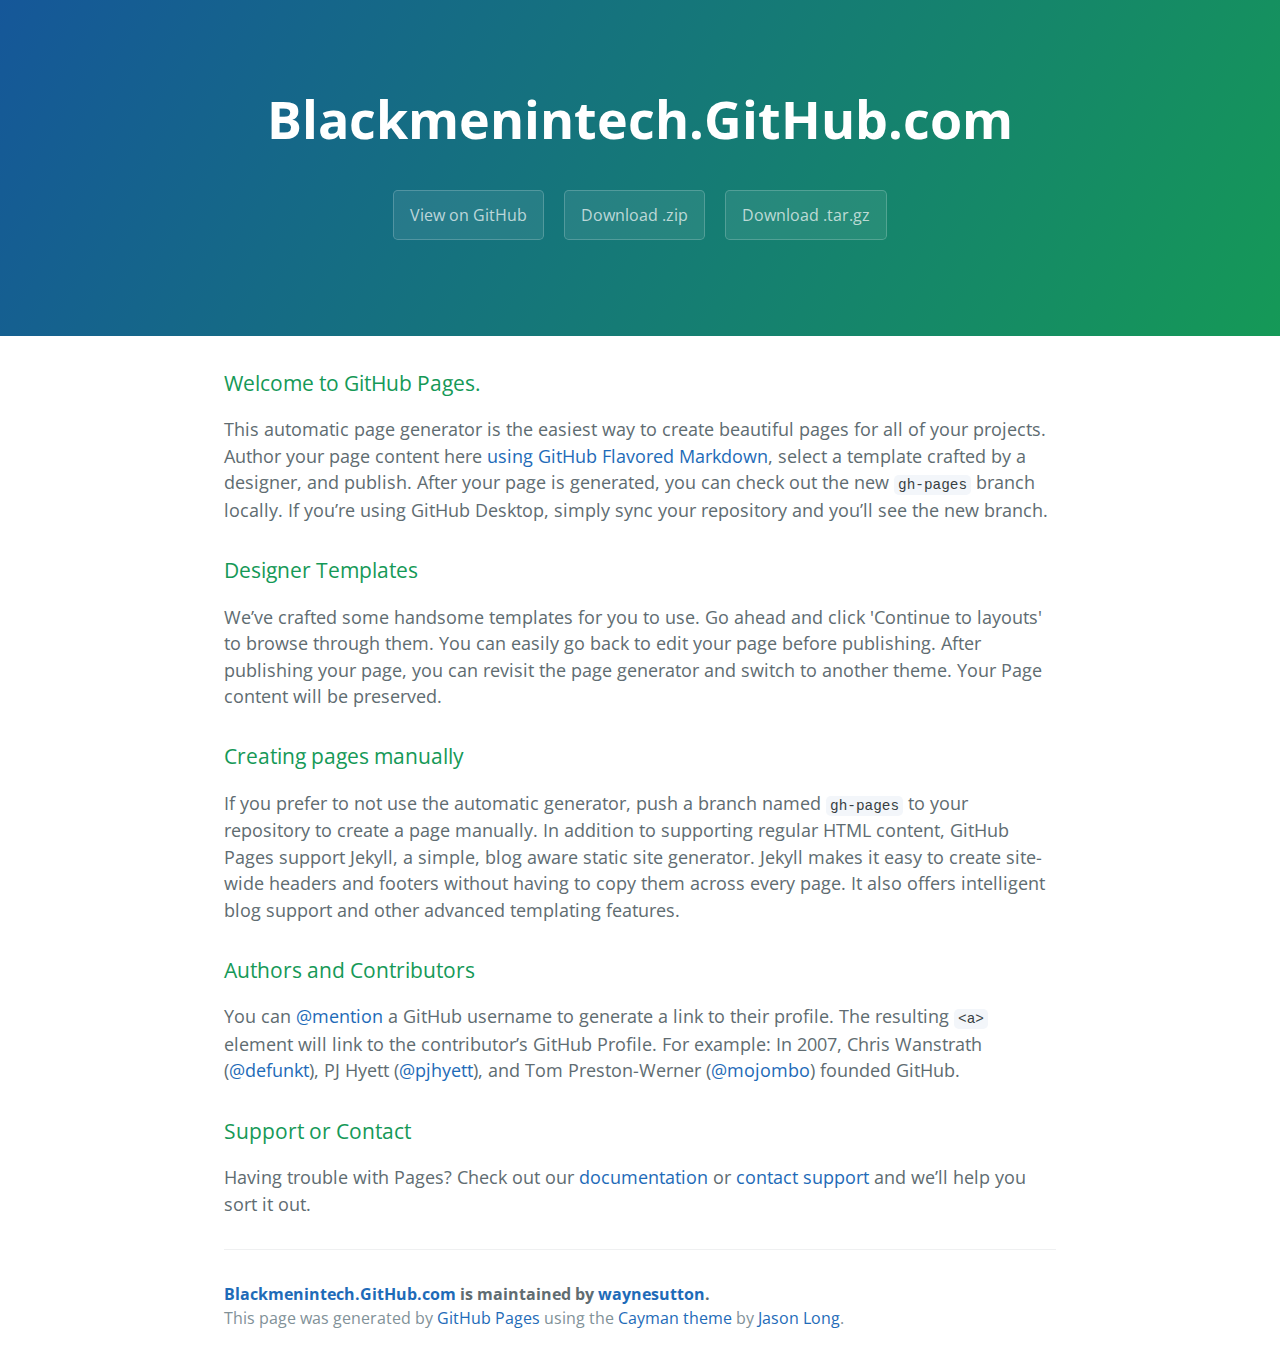
<file: index.html>
<!DOCTYPE html>
<html lang="en-us">
  <head>
    <meta charset="UTF-8">
    <title>Blackmenintech.GitHub.com by waynesutton</title>
    <meta name="viewport" content="width=device-width, initial-scale=1">
    <link rel="stylesheet" type="text/css" href="stylesheets/normalize.css" media="screen">
    <link href='https://fonts.googleapis.com/css?family=Open+Sans:400,700' rel='stylesheet' type='text/css'>
    <link rel="stylesheet" type="text/css" href="stylesheets/stylesheet.css" media="screen">
    <link rel="stylesheet" type="text/css" href="stylesheets/github-light.css" media="screen">
  </head>
  <body>
    <section class="page-header">
      <h1 class="project-name">Blackmenintech.GitHub.com</h1>
      <h2 class="project-tagline"></h2>
      <a href="https://github.com/waynesutton/blackmenintech.github.com" class="btn">View on GitHub</a>
      <a href="https://github.com/waynesutton/blackmenintech.github.com/zipball/master" class="btn">Download .zip</a>
      <a href="https://github.com/waynesutton/blackmenintech.github.com/tarball/master" class="btn">Download .tar.gz</a>
    </section>

    <section class="main-content">
      <h3>
<a id="welcome-to-github-pages" class="anchor" href="#welcome-to-github-pages" aria-hidden="true"><span aria-hidden="true" class="octicon octicon-link"></span></a>Welcome to GitHub Pages.</h3>

<p>This automatic page generator is the easiest way to create beautiful pages for all of your projects. Author your page content here <a href="https://guides.github.com/features/mastering-markdown/">using GitHub Flavored Markdown</a>, select a template crafted by a designer, and publish. After your page is generated, you can check out the new <code>gh-pages</code> branch locally. If you’re using GitHub Desktop, simply sync your repository and you’ll see the new branch.</p>

<h3>
<a id="designer-templates" class="anchor" href="#designer-templates" aria-hidden="true"><span aria-hidden="true" class="octicon octicon-link"></span></a>Designer Templates</h3>

<p>We’ve crafted some handsome templates for you to use. Go ahead and click 'Continue to layouts' to browse through them. You can easily go back to edit your page before publishing. After publishing your page, you can revisit the page generator and switch to another theme. Your Page content will be preserved.</p>

<h3>
<a id="creating-pages-manually" class="anchor" href="#creating-pages-manually" aria-hidden="true"><span aria-hidden="true" class="octicon octicon-link"></span></a>Creating pages manually</h3>

<p>If you prefer to not use the automatic generator, push a branch named <code>gh-pages</code> to your repository to create a page manually. In addition to supporting regular HTML content, GitHub Pages support Jekyll, a simple, blog aware static site generator. Jekyll makes it easy to create site-wide headers and footers without having to copy them across every page. It also offers intelligent blog support and other advanced templating features.</p>

<h3>
<a id="authors-and-contributors" class="anchor" href="#authors-and-contributors" aria-hidden="true"><span aria-hidden="true" class="octicon octicon-link"></span></a>Authors and Contributors</h3>

<p>You can <a href="https://help.github.com/articles/basic-writing-and-formatting-syntax/#mentioning-users-and-teams" class="user-mention">@mention</a> a GitHub username to generate a link to their profile. The resulting <code>&lt;a&gt;</code> element will link to the contributor’s GitHub Profile. For example: In 2007, Chris Wanstrath (<a href="https://github.com/defunkt" class="user-mention">@defunkt</a>), PJ Hyett (<a href="https://github.com/pjhyett" class="user-mention">@pjhyett</a>), and Tom Preston-Werner (<a href="https://github.com/mojombo" class="user-mention">@mojombo</a>) founded GitHub.</p>

<h3>
<a id="support-or-contact" class="anchor" href="#support-or-contact" aria-hidden="true"><span aria-hidden="true" class="octicon octicon-link"></span></a>Support or Contact</h3>

<p>Having trouble with Pages? Check out our <a href="https://help.github.com/pages">documentation</a> or <a href="https://github.com/contact">contact support</a> and we’ll help you sort it out.</p>

      <footer class="site-footer">
        <span class="site-footer-owner"><a href="https://github.com/waynesutton/blackmenintech.github.com">Blackmenintech.GitHub.com</a> is maintained by <a href="https://github.com/waynesutton">waynesutton</a>.</span>

        <span class="site-footer-credits">This page was generated by <a href="https://pages.github.com">GitHub Pages</a> using the <a href="https://github.com/jasonlong/cayman-theme">Cayman theme</a> by <a href="https://twitter.com/jasonlong">Jason Long</a>.</span>
      </footer>

    </section>

  
  </body>
</html>
</file>
<file: stylesheets/stylesheet.css>
* {
  box-sizing: border-box; }

body {
  padding: 0;
  margin: 0;
  font-family: "Open Sans", "Helvetica Neue", Helvetica, Arial, sans-serif;
  font-size: 16px;
  line-height: 1.5;
  color: #606c71; }

a {
  color: #1e6bb8;
  text-decoration: none; }
  a:hover {
    text-decoration: underline; }

.btn {
  display: inline-block;
  margin-bottom: 1rem;
  color: rgba(255, 255, 255, 0.7);
  background-color: rgba(255, 255, 255, 0.08);
  border-color: rgba(255, 255, 255, 0.2);
  border-style: solid;
  border-width: 1px;
  border-radius: 0.3rem;
  transition: color 0.2s, background-color 0.2s, border-color 0.2s; }
  .btn + .btn {
    margin-left: 1rem; }

.btn:hover {
  color: rgba(255, 255, 255, 0.8);
  text-decoration: none;
  background-color: rgba(255, 255, 255, 0.2);
  border-color: rgba(255, 255, 255, 0.3); }

@media screen and (min-width: 64em) {
  .btn {
    padding: 0.75rem 1rem; } }

@media screen and (min-width: 42em) and (max-width: 64em) {
  .btn {
    padding: 0.6rem 0.9rem;
    font-size: 0.9rem; } }

@media screen and (max-width: 42em) {
  .btn {
    display: block;
    width: 100%;
    padding: 0.75rem;
    font-size: 0.9rem; }
    .btn + .btn {
      margin-top: 1rem;
      margin-left: 0; } }

.page-header {
  color: #fff;
  text-align: center;
  background-color: #159957;
  background-image: linear-gradient(120deg, #155799, #159957); }

@media screen and (min-width: 64em) {
  .page-header {
    padding: 5rem 6rem; } }

@media screen and (min-width: 42em) and (max-width: 64em) {
  .page-header {
    padding: 3rem 4rem; } }

@media screen and (max-width: 42em) {
  .page-header {
    padding: 2rem 1rem; } }

.project-name {
  margin-top: 0;
  margin-bottom: 0.1rem; }

@media screen and (min-width: 64em) {
  .project-name {
    font-size: 3.25rem; } }

@media screen and (min-width: 42em) and (max-width: 64em) {
  .project-name {
    font-size: 2.25rem; } }

@media screen and (max-width: 42em) {
  .project-name {
    font-size: 1.75rem; } }

.project-tagline {
  margin-bottom: 2rem;
  font-weight: normal;
  opacity: 0.7; }

@media screen and (min-width: 64em) {
  .project-tagline {
    font-size: 1.25rem; } }

@media screen and (min-width: 42em) and (max-width: 64em) {
  .project-tagline {
    font-size: 1.15rem; } }

@media screen and (max-width: 42em) {
  .project-tagline {
    font-size: 1rem; } }

.main-content :first-child {
  margin-top: 0; }
.main-content img {
  max-width: 100%; }
.main-content h1, .main-content h2, .main-content h3, .main-content h4, .main-content h5, .main-content h6 {
  margin-top: 2rem;
  margin-bottom: 1rem;
  font-weight: normal;
  color: #159957; }
.main-content p {
  margin-bottom: 1em; }
.main-content code {
  padding: 2px 4px;
  font-family: Consolas, "Liberation Mono", Menlo, Courier, monospace;
  font-size: 0.9rem;
  color: #383e41;
  background-color: #f3f6fa;
  border-radius: 0.3rem; }
.main-content pre {
  padding: 0.8rem;
  margin-top: 0;
  margin-bottom: 1rem;
  font: 1rem Consolas, "Liberation Mono", Menlo, Courier, monospace;
  color: #567482;
  word-wrap: normal;
  background-color: #f3f6fa;
  border: solid 1px #dce6f0;
  border-radius: 0.3rem; }
  .main-content pre > code {
    padding: 0;
    margin: 0;
    font-size: 0.9rem;
    color: #567482;
    word-break: normal;
    white-space: pre;
    background: transparent;
    border: 0; }
.main-content .highlight {
  margin-bottom: 1rem; }
  .main-content .highlight pre {
    margin-bottom: 0;
    word-break: normal; }
.main-content .highlight pre, .main-content pre {
  padding: 0.8rem;
  overflow: auto;
  font-size: 0.9rem;
  line-height: 1.45;
  border-radius: 0.3rem; }
.main-content pre code, .main-content pre tt {
  display: inline;
  max-width: initial;
  padding: 0;
  margin: 0;
  overflow: initial;
  line-height: inherit;
  word-wrap: normal;
  background-color: transparent;
  border: 0; }
  .main-content pre code:before, .main-content pre code:after, .main-content pre tt:before, .main-content pre tt:after {
    content: normal; }
.main-content ul, .main-content ol {
  margin-top: 0; }
.main-content blockquote {
  padding: 0 1rem;
  margin-left: 0;
  color: #819198;
  border-left: 0.3rem solid #dce6f0; }
  .main-content blockquote > :first-child {
    margin-top: 0; }
  .main-content blockquote > :last-child {
    margin-bottom: 0; }
.main-content table {
  display: block;
  width: 100%;
  overflow: auto;
  word-break: normal;
  word-break: keep-all; }
  .main-content table th {
    font-weight: bold; }
  .main-content table th, .main-content table td {
    padding: 0.5rem 1rem;
    border: 1px solid #e9ebec; }
.main-content dl {
  padding: 0; }
  .main-content dl dt {
    padding: 0;
    margin-top: 1rem;
    font-size: 1rem;
    font-weight: bold; }
  .main-content dl dd {
    padding: 0;
    margin-bottom: 1rem; }
.main-content hr {
  height: 2px;
  padding: 0;
  margin: 1rem 0;
  background-color: #eff0f1;
  border: 0; }

@media screen and (min-width: 64em) {
  .main-content {
    max-width: 64rem;
    padding: 2rem 6rem;
    margin: 0 auto;
    font-size: 1.1rem; } }

@media screen and (min-width: 42em) and (max-width: 64em) {
  .main-content {
    padding: 2rem 4rem;
    font-size: 1.1rem; } }

@media screen and (max-width: 42em) {
  .main-content {
    padding: 2rem 1rem;
    font-size: 1rem; } }

.site-footer {
  padding-top: 2rem;
  margin-top: 2rem;
  border-top: solid 1px #eff0f1; }

.site-footer-owner {
  display: block;
  font-weight: bold; }

.site-footer-credits {
  color: #819198; }

@media screen and (min-width: 64em) {
  .site-footer {
    font-size: 1rem; } }

@media screen and (min-width: 42em) and (max-width: 64em) {
  .site-footer {
    font-size: 1rem; } }

@media screen and (max-width: 42em) {
  .site-footer {
    font-size: 0.9rem; } }
</file>
<file: stylesheets/github-light.css>
/*
The MIT License (MIT)

Copyright (c) 2015 GitHub, Inc.

Permission is hereby granted, free of charge, to any person obtaining a copy
of this software and associated documentation files (the "Software"), to deal
in the Software without restriction, including without limitation the rights
to use, copy, modify, merge, publish, distribute, sublicense, and/or sell
copies of the Software, and to permit persons to whom the Software is
furnished to do so, subject to the following conditions:

The above copyright notice and this permission notice shall be included in all
copies or substantial portions of the Software.

THE SOFTWARE IS PROVIDED "AS IS", WITHOUT WARRANTY OF ANY KIND, EXPRESS OR
IMPLIED, INCLUDING BUT NOT LIMITED TO THE WARRANTIES OF MERCHANTABILITY,
FITNESS FOR A PARTICULAR PURPOSE AND NONINFRINGEMENT. IN NO EVENT SHALL THE
AUTHORS OR COPYRIGHT HOLDERS BE LIABLE FOR ANY CLAIM, DAMAGES OR OTHER
LIABILITY, WHETHER IN AN ACTION OF CONTRACT, TORT OR OTHERWISE, ARISING FROM,
OUT OF OR IN CONNECTION WITH THE SOFTWARE OR THE USE OR OTHER DEALINGS IN THE
SOFTWARE.

*/

.pl-c /* comment */ {
  color: #969896;
}

.pl-c1      /* constant, markup.raw, meta.diff.header, meta.module-reference, meta.property-name, support, support.constant, support.variable, variable.other.constant */,
.pl-s .pl-v /* string variable */ {
  color: #0086b3;
}

.pl-e  /* entity */,
.pl-en /* entity.name */ {
  color: #795da3;
}

.pl-s .pl-s1 /* string source */,
.pl-smi      /* storage.modifier.import, storage.modifier.package, storage.type.java, variable.other, variable.parameter.function */ {
  color: #333;
}

.pl-ent /* entity.name.tag */ {
  color: #63a35c;
}

.pl-k /* keyword, storage, storage.type */ {
  color: #a71d5d;
}

.pl-pds              /* punctuation.definition.string, string.regexp.character-class */,
.pl-s                /* string */,
.pl-s .pl-pse .pl-s1 /* string punctuation.section.embedded source */,
.pl-sr               /* string.regexp */,
.pl-sr .pl-cce       /* string.regexp constant.character.escape */,
.pl-sr .pl-sra       /* string.regexp string.regexp.arbitrary-repitition */,
.pl-sr .pl-sre       /* string.regexp source.ruby.embedded */ {
  color: #183691;
}

.pl-v /* variable */ {
  color: #ed6a43;
}

.pl-id /* invalid.deprecated */ {
  color: #b52a1d;
}

.pl-ii /* invalid.illegal */ {
  background-color: #b52a1d;
  color: #f8f8f8;
}

.pl-sr .pl-cce /* string.regexp constant.character.escape */ {
  color: #63a35c;
  font-weight: bold;
}

.pl-ml /* markup.list */ {
  color: #693a17;
}

.pl-mh        /* markup.heading */,
.pl-mh .pl-en /* markup.heading entity.name */,
.pl-ms        /* meta.separator */ {
  color: #1d3e81;
  font-weight: bold;
}

.pl-mq /* markup.quote */ {
  color: #008080;
}

.pl-mi /* markup.italic */ {
  color: #333;
  font-style: italic;
}

.pl-mb /* markup.bold */ {
  color: #333;
  font-weight: bold;
}

.pl-md /* markup.deleted, meta.diff.header.from-file */ {
  background-color: #ffecec;
  color: #bd2c00;
}

.pl-mi1 /* markup.inserted, meta.diff.header.to-file */ {
  background-color: #eaffea;
  color: #55a532;
}

.pl-mdr /* meta.diff.range */ {
  color: #795da3;
  font-weight: bold;
}

.pl-mo /* meta.output */ {
  color: #1d3e81;
}
</file>
